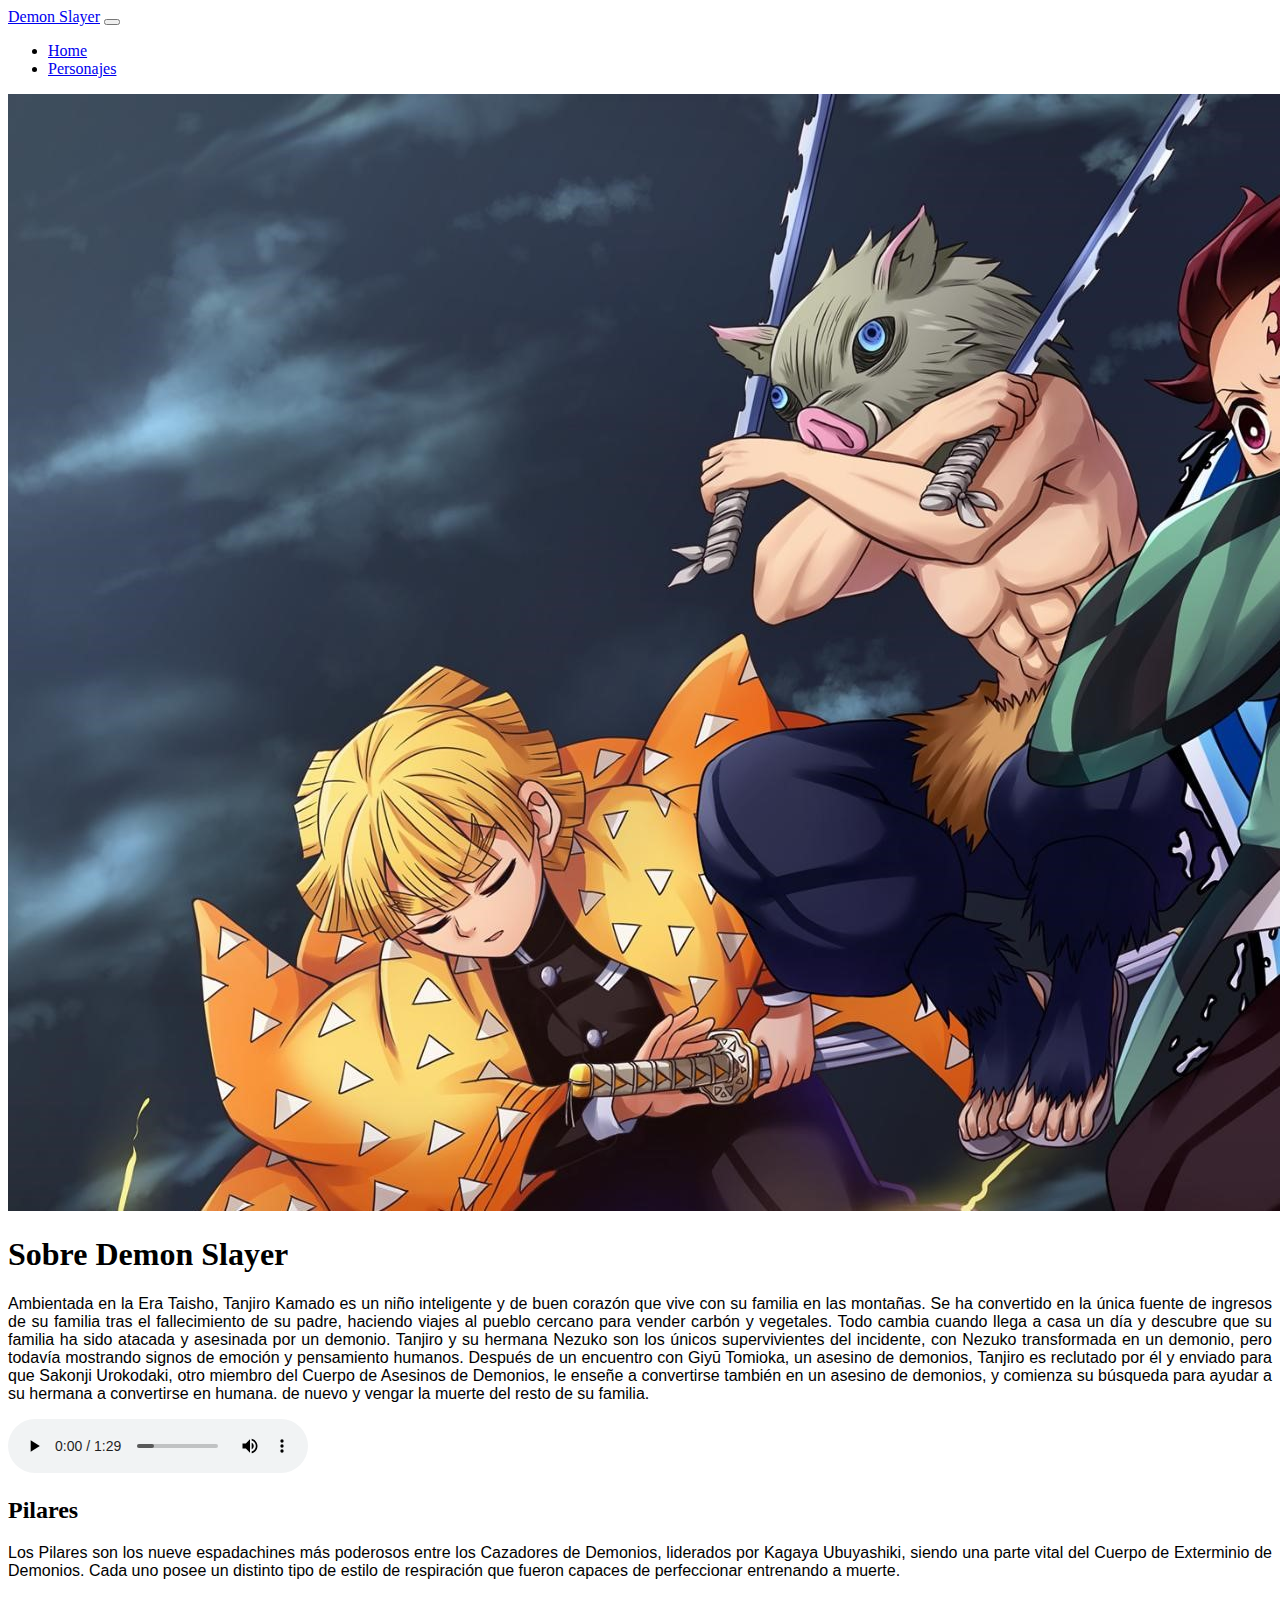
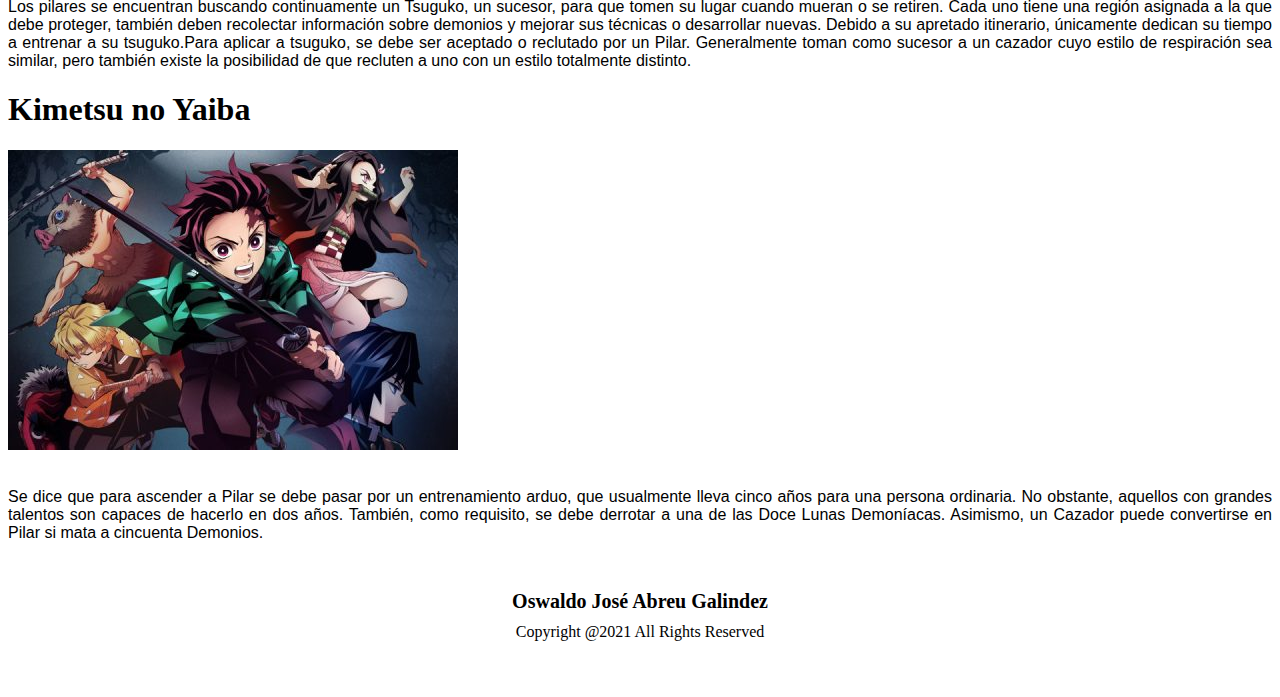
<file: index.html>
<!DOCTYPE html>
<html lang="en">
<head>
    <meta charset="UTF-8">
    <meta http-equiv="X-UA-Compatible" content="IE=edge">
    <meta name="viewport" content="width=device-width, initial-scale=1.0">
    <title>Anime</title>
    <link rel="stylesheet" href="css\estilos.css">
    <link href="https://cdn.jsdelivr.net/npm/bootstrap@5.0.1/dist/css/bootstrap.min.css" rel="stylesheet" integrity="sha384-+0n0xVW2eSR5OomGNYDnhzAbDsOXxcvSN1TPprVMTNDbiYZCxYbOOl7+AMvyTG2x" crossorigin="anonymous">
</head>
<body>
    <header>
        <nav class="navbar navbar-expand-lg navbar-light bg-light">
            <div class="container-fluid">
            <a class="navbar-brand" href="#">Demon Slayer</a>
            <button class="navbar-toggler" type="button" data-bs-toggle="collapse" data-bs-target="#navbarSupportedContent" aria-controls="navbarSupportedContent" aria-expanded="false" aria-label="Toggle navigation">
                <span class="navbar-toggler-icon"></span>
            </button>
            <div class="collapse navbar-collapse" id="navbarSupportedContent">
                <ul class="navbar-nav me-auto mb-2 mb-lg-0">
                <li class="nav-item">
                    <a class="nav-link active" aria-current="page" href="#">Home</a>
                </li>
                <li class="nav-item">
                    <a class="nav-link active" aria-current="page" href="personajes.html">Personajes</a>
                </li>
                </ul>
            </div>
            </div>
        </nav>
    </header>
    
    <main>
        <img src="img/banner1.jpg" alt="" class="img-fluid w-100">
        <div class="container">
            <div class="row">
                <div class="col-12 col-md-8">
                    <h1>Sobre Demon Slayer</h1>
                    <p class="parrafo">
                        Ambientada en la Era Taisho, Tanjiro Kamado es un niño inteligente y de buen corazón que vive con su familia en las montañas. Se ha convertido en la única fuente de ingresos de su familia tras el fallecimiento de su padre, haciendo viajes al pueblo cercano para vender carbón y vegetales. Todo cambia cuando llega a casa un día y descubre que su familia ha sido atacada y asesinada por un demonio. Tanjiro y su hermana Nezuko son los únicos supervivientes del incidente, con Nezuko transformada en un demonio, pero todavía mostrando signos de emoción y pensamiento humanos. Después de un encuentro con Giyū Tomioka, un asesino de demonios, Tanjiro es reclutado por él y enviado para que Sakonji Urokodaki, otro miembro del Cuerpo de Asesinos de Demonios, le enseñe a convertirse también en un asesino de demonios, y comienza su búsqueda para ayudar a su hermana a convertirse en humana. de nuevo y vengar la muerte del resto de su familia.
                    </p>
                    <audio src="audio/opening.mp3" controls></audio>
                    <h2>Pilares</h2>
                    <p class="texto">
                        Los Pilares son los nueve espadachines más poderosos entre los Cazadores de Demonios, liderados por Kagaya Ubuyashiki, siendo una parte vital del Cuerpo de Exterminio de Demonios. Cada uno posee un distinto tipo de estilo de respiración que fueron capaces de perfeccionar entrenando a muerte.<br><br> Los pilares se encuentran buscando continuamente un Tsuguko, un sucesor, para que tomen su lugar cuando mueran o se retiren. Cada uno tiene una región asignada a la que debe proteger, también deben recolectar información sobre demonios y mejorar sus técnicas o desarrollar nuevas. Debido a su apretado itinerario, únicamente dedican su tiempo a entrenar a su tsuguko.Para aplicar a tsuguko, se debe ser aceptado o reclutado por un Pilar. Generalmente toman como sucesor a un cazador cuyo estilo de respiración sea similar, pero también existe la posibilidad de que recluten a uno con un estilo totalmente distinto.
                    </p>
                </div>
                <div class="col-12 col-md-4">
                    <h1>Kimetsu no Yaiba</h1>
                    <img src="img/img1.jpg" alt="">
                    <br>
                    <p class="texto"><br>Se dice que para ascender a Pilar se debe pasar por un entrenamiento arduo, que usualmente lleva cinco años para una persona ordinaria. No obstante, aquellos con grandes talentos son capaces de hacerlo en dos años. También, como requisito, se debe derrotar a una de las Doce Lunas Demoníacas. Asimismo, un Cazador puede convertirse en Pilar si mata a cincuenta Demonios.
                    </p>
                </div>
            </div>
        </div>
    </main>
    
    <footer class="footer">
        <span class="footer-title">Oswaldo José Abreu Galindez</span>
        <p>Copyright @2021 All Rights Reserved</p>
    </footer>
    
    <script src="https://cdn.jsdelivr.net/npm/bootstrap@5.0.1/dist/js/bootstrap.bundle.min.js" integrity="sha384-gtEjrD/SeCtmISkJkNUaaKMoLD0//ElJ19smozuHV6z3Iehds+3Ulb9Bn9Plx0x4" crossorigin="anonymous"></script>
</body>
</html>
</file>
